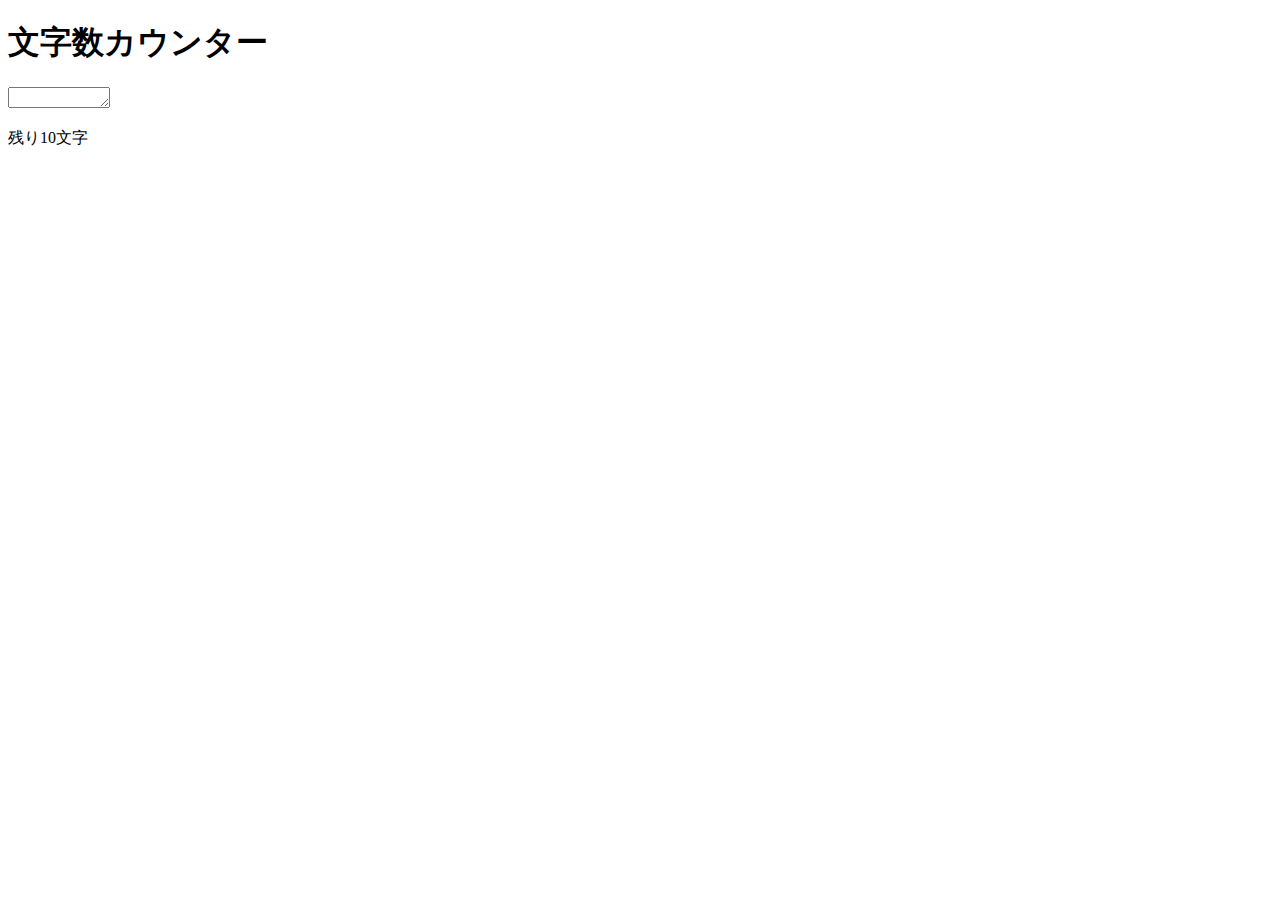
<file: counter/index.html>
<!DOCTYPE html>
<html lang="ja">
<head>
  <meta charset="utf-8">
  <meta name="viewport" content="width=device-width, initial-scale=1.0">
  <title>文字数カウンター</title>
</head>
<body>
  <h1>文字数カウンター</h1>


  <textarea name="inputText" id="inputText" cols="10" rows="1"></textarea>


  <p id="characterCountWrap">残り<span id="characterCount">10</span>文字</p>


  <script src="main04.js">
  </script>

</body>
</html>
</file>
